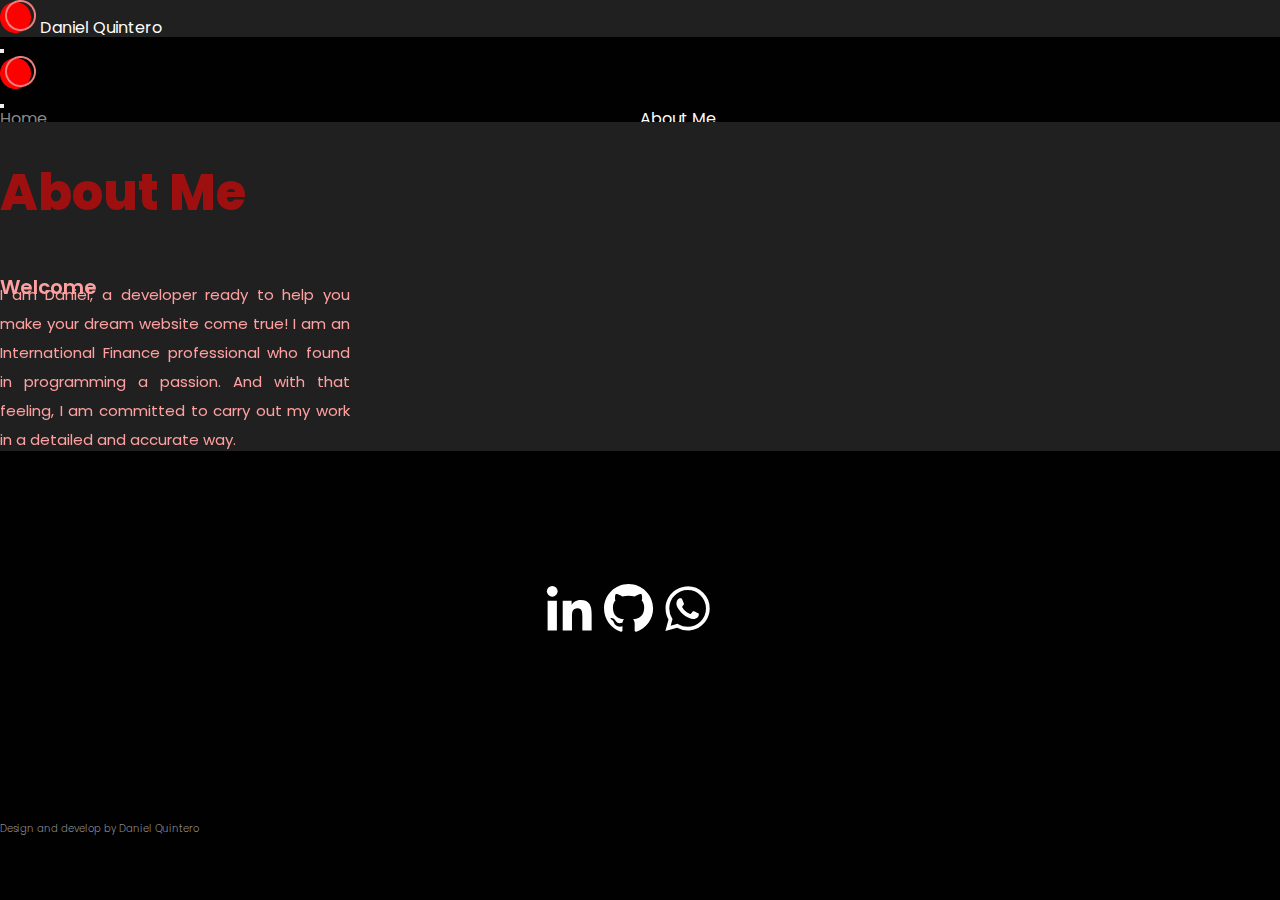
<file: Contenido/aboutme.html>
<!DOCTYPE html>
<html lang="en">

<head>
    <meta charset="UTF-8">
    <meta http-equiv="X-UA-Compatible" content="IE=edge">
    <meta name="viewport" content="width=device-width, initial-scale=1.0">
    <meta name="description" content="here you can know something about me">
    <meta name="keywords" content="about me, know me, who i am?, professional in finance in international trade,front end web developer "> 
    <link href="https://unpkg.com/aos@2.3.1/dist/aos.css" rel="stylesheet">
    <link href="https://cdn.jsdelivr.net/npm/bootstrap@5.1.3/dist/css/bootstrap.min.css" rel="stylesheet" integrity="sha384-1BmE4kWBq78iYhFldvKuhfTAU6auU8tT94WrHftjDbrCEXSU1oBoqyl2QvZ6jIW3" crossorigin="anonymous">
    <link rel="stylesheet" href="../style/normalize.css">
    <link rel="stylesheet" href="../style/style.css">
    <link rel="preconnect" href="https://fonts.googleapis.com">
    <link rel="preconnect" href="https://fonts.gstatic.com" crossorigin>
    <link href="https://fonts.googleapis.com/css2?family=Poppins:wght@500&display=swap" rel="stylesheet">
    <link rel="icon" href="../logos-y-nav/Logored.ico">
    <title>About-Me</title>

</head>

<body>
    <header>
        <nav class="navbar navbar-expand-lg navbar-dark bg-light col-12">
            <div class="container-fluid col-6">
              <a class="navbar-brand luzAbout" href="../index.html"> <img class="img-fluid" src="../logos-y-nav/Logored.png" alt="logo"> Daniel Quintero</a>
             
            </div>
            <div class="container-fluid col-6 justify-content-end bg-black">
                <button class="navbar-toggler" type="button" data-bs-toggle="offcanvas" data-bs-target="#offcanvasNavbar" aria-controls="offcanvasNavbar">
                    <span class="navbar-toggler-icon"></span>
                  </button>
              <div class="offcanvas offcanvas-start" tabindex="-1" id="offcanvasNavbar" aria-labelledby="offcanvasNavbarLabel">
                <div class="offcanvas-header">
                  <h5 class="offcanvas-title" id="offcanvasNavbarLabel"> <img src="../logos-y-nav/Logored.png" alt="" class="img-fluid"> Daniel Quintero</h5>
                  <button type="button" class="btn-close text-reset" data-bs-dismiss="offcanvas" aria-label="Close"></button>
                </div>
                <div class="offcanvas-body d-flex">
                  <ul class="navbar-nav justify-content-around flex-grow-1 pe-3">
                    <li class="nav-item">
                      <a class="nav-link luzAbout" aria-current="page" href="../index.html">Home</a>
                    </li>
                    <li class="nav-item">
                      <a class="nav-link-active luzAbout" href="#">About Me</a>
                    </li>
                    <li class="nav-item">
                        <a class="nav-link luzAbout" href="./projects.html">Projects</a>
                      </li>
                      <li class="nav-item">
                        <a class="nav-link luzAbout" href="./education.html">Education</a>
                      </li>
                      <li class="nav-item">
                        <a class="nav-link luzAbout" href="./Contact.html">Contact</a>
                      </li>
                    
                  </ul>

                </div>
              </div>
            </div>
          </nav>
        
    </header>
    <main>
        <article>
            <section class="leftContent">
                <h1 class="mainTittleAbout" data-aos="fade-up" data-aos-offset="300" data-aos-easing="ease-in-sine" data-aos-duration="750">
                   About Me
                </h1>
                <h2 class="mainSubtittleAbout" data-aos="fade-left" data-aos-offset="300" data-aos-easing="ease-in-sine" data-aos-duration="1000">Welcome</h2>
                <p class="mainTextAbout"  data-aos="fade-right" data-aos-offset="300" data-aos-easing="ease-in-sine" data-aos-duration="1250">I am Daniel, a developer ready to help you make your dream website come true!
                    I am an International Finance professional who found in programming a passion. And with that feeling, I am committed to carry out my work in a detailed and accurate way. </p>

            </section>
            <section class="rightContent">
                <div class="mydivAbout animate-bgAbout">
                    <div class="socialMedia">
                        <a href="https://www.linkedin.com/in/daniel-barbosa-quintero-238884163/">
                            <div class="linkedin"></div>
                        </a>
                        <a href="https://github.com/DanielQuintero99">
                            <div class="git"> </div>
                        </a>
                        <a href="https://wa.link/ciy49k">
                            <div class="whatsapp"></div>
                        </a>
                    </div>  
            </section>
        </article>
    </main>
    <footer>
        <p> Design and develop by Daniel Quintero</p>
        <div class="rigthFooter"></div>
    </footer>
    <script src="https://cdn.jsdelivr.net/npm/bootstrap@5.1.3/dist/js/bootstrap.bundle.min.js" integrity="sha384-ka7Sk0Gln4gmtz2MlQnikT1wXgYsOg+OMhuP+IlRH9sENBO0LRn5q+8nbTov4+1p" crossorigin="anonymous"></script>
    <script src="https://unpkg.com/aos@2.3.1/dist/aos.js"></script>
    <script>
      AOS.init();
    </script>
</body>

</html>
</file>
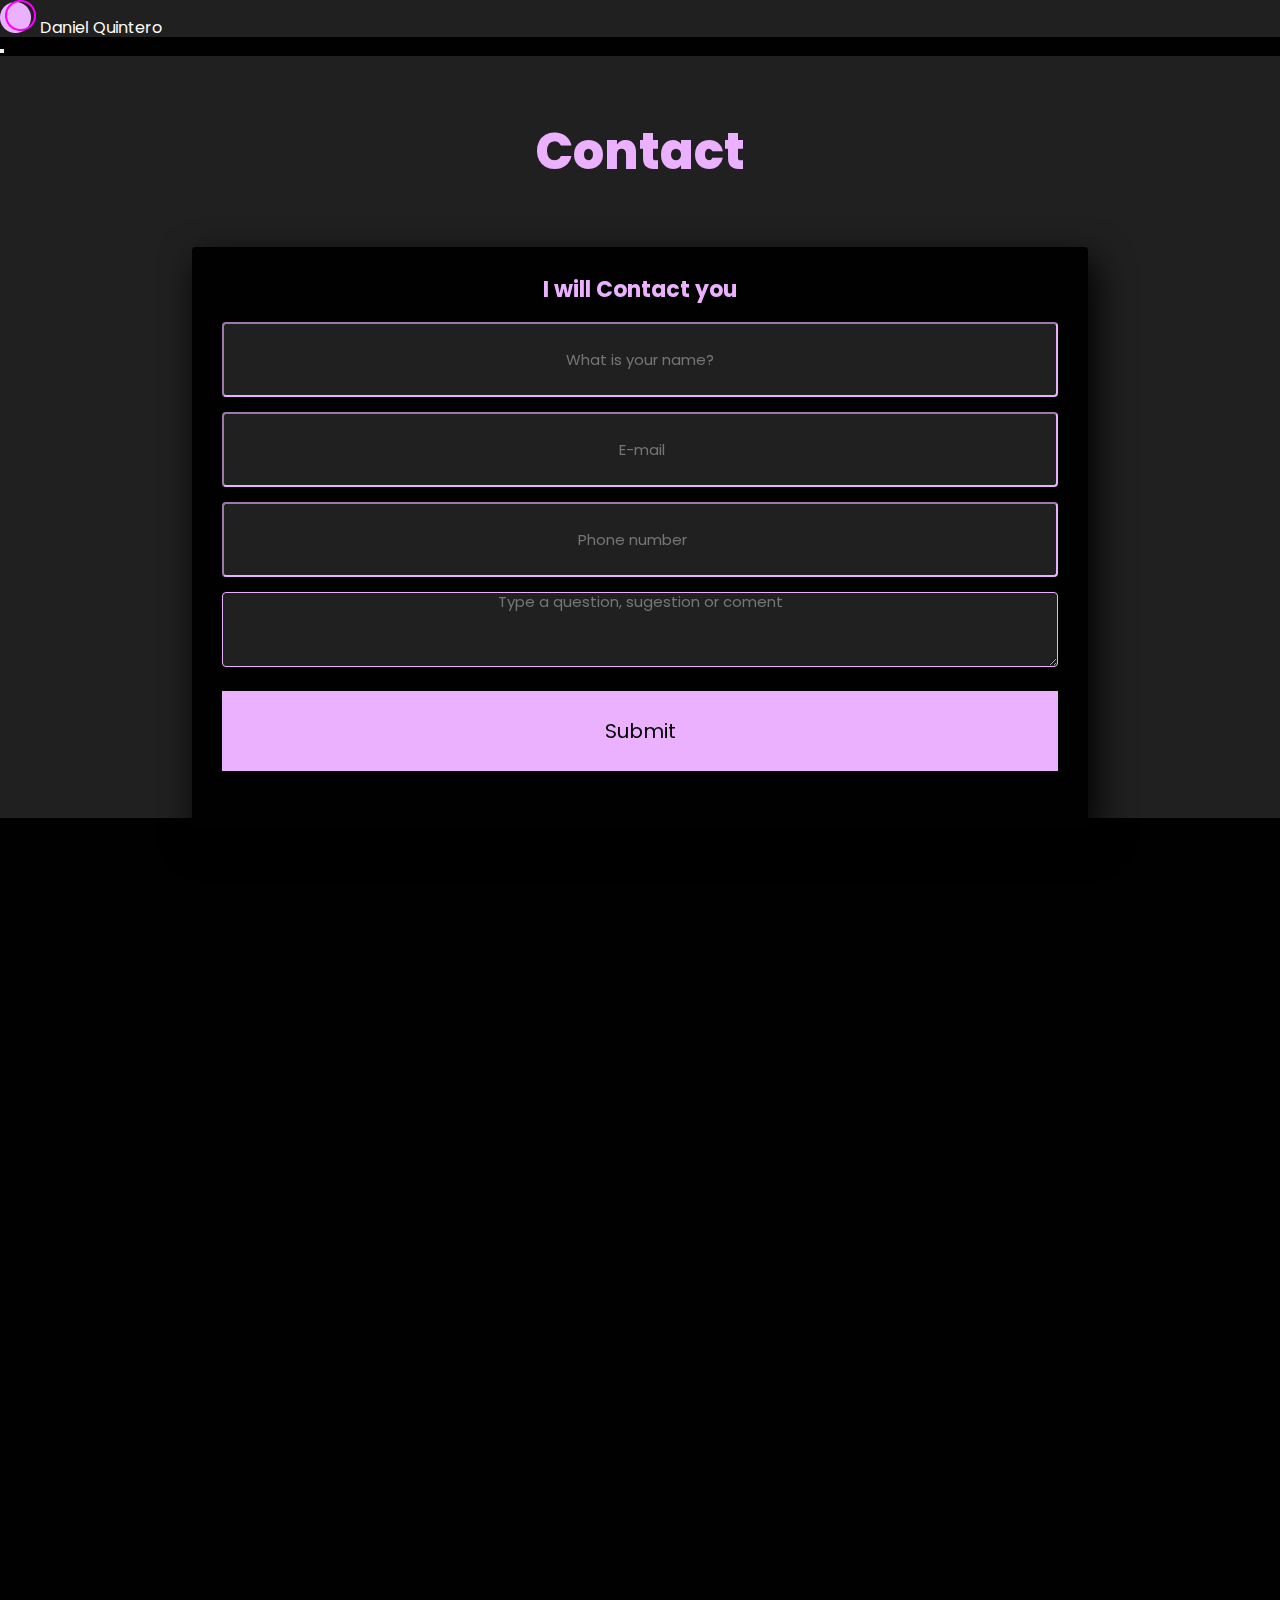
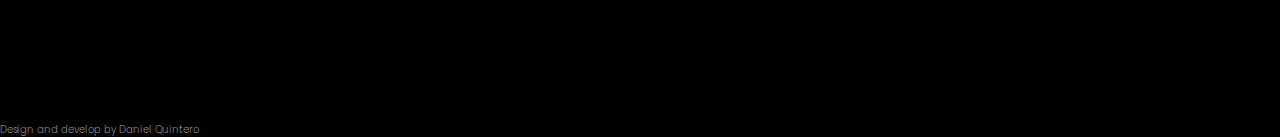
<file: Contenido/Contact.html>
<!DOCTYPE html>
<html lang="en">
<head>
    <meta charset="UTF-8">
    <meta http-equiv="X-UA-Compatible" content="IE=edge">
    <meta name="viewport" content="width=device-width, initial-scale=1.0">
    <meta name="description" content="I will contact you, just type your data on this website">
    <meta name="keywords" content="Contact me, E-mail, form"> 
    <link href="https://unpkg.com/aos@2.3.1/dist/aos.css" rel="stylesheet">
    <link href="https://cdn.jsdelivr.net/npm/bootstrap@5.1.3/dist/css/bootstrap.min.css" rel="stylesheet" integrity="sha384-1BmE4kWBq78iYhFldvKuhfTAU6auU8tT94WrHftjDbrCEXSU1oBoqyl2QvZ6jIW3" crossorigin="anonymous">
    <link rel="stylesheet" href="../style/normalize.css">
    <link rel="stylesheet" href="../style/style.css">
    <link rel="preconnect" href="https://fonts.googleapis.com">
    <link rel="preconnect" href="https://fonts.gstatic.com" crossorigin>
    <link href="https://fonts.googleapis.com/css2?family=Poppins:wght@500&display=swap" rel="stylesheet">
    <link rel="icon" href="../logos-y-nav/logopink.ico">
    <title>Contact-Me</title>
</head>
<body>
    <header>
        <nav class="navbar navbar-expand-lg navbar-dark bg-light col-12">
            <div class="container-fluid col-6">
              <a class="navbar-brand luzContact" href="../index.html"> <img class="img-fluid" src="../logos-y-nav/logopink.png" alt="logo"> Daniel Quintero</a>
             
            </div>
            <div class="container-fluid col-6 justify-content-end bg-black">
                <button class="navbar-toggler" type="button" data-bs-toggle="offcanvas" data-bs-target="#offcanvasNavbar" aria-controls="offcanvasNavbar">
                    <span class="navbar-toggler-icon"></span>
                  </button>
              <div class="offcanvas offcanvas-start" tabindex="-1" id="offcanvasNavbar" aria-labelledby="offcanvasNavbarLabel">
                <div class="offcanvas-header">
                  <h5 class="offcanvas-title" id="offcanvasNavbarLabel"> <img src="../logos-y-nav/logopink.png" alt="" class="img-fluid"> Daniel Quintero</h5>
                  <button type="button" class="btn-close text-reset" data-bs-dismiss="offcanvas" aria-label="Close"></button>
                </div>
                <div class="offcanvas-body d-flex">
                  <ul class="navbar-nav justify-content-around flex-grow-1 pe-3">
                    <li class="nav-item">
                      <a class="nav-link luzContact" aria-current="page" href="../index.html">Home</a>
                    </li>
                    <li class="nav-item">
                      <a class="nav-link luzContact" href="./aboutme.html">About Me</a>
                    </li>
                    <li class="nav-item">
                        <a class="nav-link luzContact" href="./projects.html">Projects</a>
                      </li>
                      <li class="nav-item">
                        <a class="nav-link luzContact" href="./education.html">Education</a>
                      </li>
                      <li class="nav-item">
                        <a class="nav-link-active luzContact" href="#">Contact</a>
                      </li>
                    
                  </ul>

                </div>
              </div>
            </div>
          </nav>
    </header>
    <main>
        <article>
            <section class="leftContentContact">
                    <h1 class="mainTittleContact"> 
                        Contact
                    </h1>
                    <form class="form-contact" data-aos="zoom-in" data-aos-offset="300" data-aos-easing="ease-in-sine" data-aos-duration="1250" action="">
                        <H4>I will Contact you</H4>
                        <input class="controls" type="text" name="name" placeholder="What is your name?" required>
                        <input class="controls" type="email" name="e-mail" placeholder=" E-mail" required>
                        <input class="controls" type="number" name="phone" placeholder="Phone number" required>
                        <textarea class="controls" name="coment" id="" cols="30" rows="5"
                            placeholder="Type a question, sugestion or coment"></textarea>
                        <input class="butons" type="submit" value="Submit">
                   </form>
            </section>
            <section class="rightContent">
                <div class="mydivContact animate-bgContact">
                  
            </section>
        </article>
    </main>

    <footer>
        <p> Design and develop by Daniel Quintero</p>
        <div class="rigthFooter"></div>
    </footer>
    <script src="https://cdn.jsdelivr.net/npm/bootstrap@5.1.3/dist/js/bootstrap.bundle.min.js" integrity="sha384-ka7Sk0Gln4gmtz2MlQnikT1wXgYsOg+OMhuP+IlRH9sENBO0LRn5q+8nbTov4+1p" crossorigin="anonymous"></script>
    <script src="https://unpkg.com/aos@2.3.1/dist/aos.js"></script>
    <script>
      AOS.init();
    </script>
</body>
</body>

</html>
</file>
<file: style/style.css>
@import url("https://fonts.googleapis.com/css2?family=Poppins:wght@500&display=swap");
* {
  margin: 0;
  padding: 0;
  box-sizing: border-box;
}

.multiColor--color1 {
  color: #9E1010;
}

.multiColor--color2 {
  color: #FAFF00;
}

.multiColor--color3 {
  color: #001EBA;
}

.multiColor--color4 {
  color: #FEFEFE;
}

.multiColor--color5 {
  color: #EBB1FF;
}

.multiColor--color6 {
  color: #FFA0A0;
}

.multiColor--color7 {
  color: #FFA0A0;
}

.multiColor--color8 {
  color: #B3B1FF;
}

.multiColor--color9 {
  color: #00b7ff;
}

.multiColor--color10 {
  color: #ff8800;
}

body {
  height: 100vh;
  width: 100vw;
  display: grid;
  grid-template-columns: repeat(2, 50%);
  background-color: #010101;
  overflow-x: hidden;
}

header {
  display: grid;
  grid-template-columns: repeat(2, 100vw);
  grid-template-rows: 100%;
  grid-column: 1/3;
  grid-row: 1/2;
  height: 3.5rem;
}

.bg-light {
  background-color: #212020 !important;
}

.bg-black {
  background-color: #010101 !important;
}

.navbar-brand {
  font-size: 16px;
  font-family: poppins;
}

.navBarStyle {
  font-size: 16px;
  font-family: poppins;
}

.navbar-dark .navbar-nav .nav-link {
  color: #8A8A8A;
}

.bg-black {
  height: 100%;
}

.navbar {
  padding-top: 0;
  padding-bottom: 0;
}

.offcanvas-title {
  color: #010101;
}

a {
  text-decoration: none;
  color: #FEFEFE;
  font-family: poppins;
}

.aboutMe {
  min-height: 100vh;
  background-color: white;
  display: flex;
  flex-direction: column;
  align-items: center;
  justify-content: center;
}

#aboutMeSection {
  height: 80%;
  display: flex;
  flex-direction: column;
  justify-content: space-evenly;
  align-items: center;
  z-index: 1000;
  background-color: rgba(255, 255, 255, 0.5);
  border-radius: 15px;
  padding: 5%;
  border: solid 1px rgba(0, 0, 0, 0.3);
  box-shadow: 0 0 10px rgba(0, 0, 0, 0.25);
}

.aboutMeFun {
  background-image: url("https://i.gifer.com/YRyO.gif");
  background-repeat: no-repeat;
  background-size: contain;
  background-position: center;
  -webkit-background-clip: text;
  background-clip: text;
  -webkit-text-fill-color: transparent;
  filter: brightness(0);
  text-align: justify;
  position: relative;
  opacity: 0.9;
  z-index: 15;
  width: 80%;
}

#particles-js {
  width: 100%;
  height: 100%;
  position: absolute;
  z-index: 10;
}

.funButon {
  display: inline-block;
  color: white;
  text-decoration: none;
  padding: 20px 50px;
  border: 3px solid #FEFEFE;
  border-radius: 10px;
  background: #9E1010;
}

.funButon:hover {
  animation: pulsate 1s ease-in-out;
}

@keyframes pulsate {
  0% {
    box-shadow: 0 0 25px #9E1010, 0 0 50px #EBB1FF;
  }
}
.projects {
  min-height: 100vh;
  display: flex;
  flex-direction: column;
  align-items: center;
  justify-content: center;
  justify-content: space-evenly;
}

.projectsContainer {
  display: flex;
  align-items: center;
  justify-content: center;
  flex-wrap: wrap;
}

.cardProject {
  position: relative;
  width: 426px;
  height: 220px;
  color: #000000;
  font-family: poppins;
  margin: 10px;
  border-radius: 20px;
  overflow: hidden;
  background-size: contain;
  background-position: center;
  background-repeat: no-repeat;
}

.cardContent {
  position: absolute;
  bottom: 0;
  left: 0;
  width: 100%;
  padding: 20px;
  background-color: #ffee00;
  border-top-left-radius: 20px;
  transform: translateY(70px);
  transition: transform 0.25s;
}

.cardContent::before {
  content: "";
  position: absolute;
  top: -47px;
  right: -45px;
  width: 100px;
  height: 100px;
  transform: rotate(-175deg);
  border-radius: 50%;
  box-shadow: inset 48px 48px #ffee00;
  z-index: -1;
}

.cardTitle {
  color: #000000;
  line-height: 15px;
}

.cardSubtitle {
  display: block;
  font-size: 12px;
  margin-bottom: 10px;
}

.technologies {
  display: flex;
  opacity: 0;
  transition: opacity 0.5s;
  justify-content: space-evenly;
}

.cardProject:hover .cardContent {
  transform: translateY(0);
}

.cardProject:hover .technologies {
  opacity: 1;
  transition: delay 0.25s;
}

.technologyItem {
  background-repeat: no-repeat;
  background-size: contain;
  background-position: center;
  width: 30px;
  height: 30px;
  display: inline-block;
}

.education {
  min-height: 100vh;
  display: flex;
  flex-direction: column;
  align-items: center;
  justify-content: center;
  justify-content: space-evenly;
}

.educationContainer {
  display: flex;
  justify-content: center;
  align-items: center;
  flex-wrap: wrap;
  padding: 40px 0;
}

.educationContainer .box {
  position: relative;
  width: 320px;
  height: 550px;
  display: flex;
  justify-content: center;
  align-items: center;
  margin: 40px 30px;
  transition: 0.5s;
}

.educationContainer .box::before {
  content: " ";
  position: absolute;
  top: 0;
  left: 50px;
  width: 50%;
  height: 100%;
  text-decoration: none;
  background: #fff;
  border-radius: 8px;
  transform: skewX(15deg);
  transition: 0.5s;
}

.educationContainer .box::after {
  content: "";
  position: absolute;
  top: 0;
  left: 50;
  width: 50%;
  height: 100%;
  background: #fff;
  border-radius: 8px;
  transform: skewX(15deg);
  transition: 0.5s;
  filter: blur(30px);
}

.educationContainer .box:hover:before,
.educationContainer .box:hover:after {
  transform: skewX(0deg);
  left: 20px;
  width: calc(100% - 90px);
}

.educationContainer .box:nth-child(1):before,
.educationContainer .box:nth-child(1):after {
  background: linear-gradient(315deg, #ffbc00, #ff0058);
}

.educationContainer .box:nth-child(2):before,
.educationContainer .box:nth-child(2):after {
  background: linear-gradient(315deg, #03a9f4, #ff0058);
}

.educationContainer .box:nth-child(3):before,
.educationContainer .box:nth-child(3):after {
  background: linear-gradient(315deg, #4dff03, #00d0ff);
}

.educationContainer .box:nth-child(4):before,
.educationContainer .box:nth-child(4):after {
  background: linear-gradient(315deg, #6200ff, #ffa600);
}

.educationContainer .box:nth-child(5):before,
.educationContainer .box:nth-child(5):after {
  background: linear-gradient(315deg, #01cc34, #48ff00);
}

.educationContainer .box:nth-child(6):before,
.educationContainer .box:nth-child(6):after {
  background: linear-gradient(315deg, #ff0000, #b453f5);
}

.educationContainer .box span {
  display: block;
  position: absolute;
  top: 0;
  left: 0;
  right: 0;
  bottom: 0;
  z-index: 5;
  pointer-events: none;
}

.educationContainer .box span::before {
  content: "";
  position: absolute;
  top: 0;
  left: 0;
  width: 0;
  height: 0;
  border-radius: 8px;
  background: rgba(255, 255, 255, 0.1);
  backdrop-filter: blur(10px);
  opacity: 0;
  transition: 0.1s;
  animation: animate 2s ease-in-out infinite;
  box-shadow: 0 5px 15px rgba(0, 0, 0, 0.08);
}

.img-fluid {
  border-radius: 5px;
}

.educationContainer .box:hover span::before {
  top: -50px;
  left: 50px;
  width: 100px;
  height: 100px;
  opacity: 1;
}

.educationContainer .box span::after {
  content: "";
  position: absolute;
  bottom: 0;
  right: 0;
  width: 100%;
  height: 100%;
  border-radius: 8px;
  background: rgba(255, 255, 255, 0.1);
  backdrop-filter: blur(10px);
  opacity: 0;
  transition: 0.5s;
  animation: animate 2s ease-in-out infinite;
  box-shadow: 0 5px 15px rgba(0, 0, 0, 0.08);
  animation-delay: -1s;
}

.educationContainer .box:hover span:after {
  bottom: -50px;
  right: 50px;
  width: 100px;
  height: 100px;
  opacity: 1;
}

@keyframes animate {
  0%, 100% {
    transform: translateY(10px);
  }
  50% {
    transform: translate(-10px);
  }
}
.educationContainer .box .content {
  position: relative;
  left: 0;
  padding: 20px 40px;
  background: rgba(255, 255, 255, 0.05);
  backdrop-filter: blur(10px);
  box-shadow: 0 5px 15px rgba(0, 0, 0, 0.1);
  border-radius: 8px;
  z-index: 1;
  transform: 0.5s;
  color: #fff;
}

.educationContainer .box:hover .content {
  left: -25px;
  padding: 60px 40px;
}

.educationContainer .box .content h2 {
  font-size: 2em;
  color: #fff;
  margin-bottom: 10px;
}

.educationContainer .box .content p {
  font-size: 1.1em;
  margin-bottom: 10px;
  line-height: 1.4em;
}

.educationContainer .box .content a {
  display: inline-block;
  font-size: 1.1em;
  color: #111;
  background: #fff;
  padding: 10px;
  border-radius: 4px;
  text-decoration: none;
  font-weight: 700;
  margin-top: 5px;
}

.educationContainer .box .content a:hover {
  background: #ffcf4d;
  border: 1px solid rgba(255, 0, 88, 0.4);
  box-shadow: 0 1px 15px rgba(1, 1, 1, 0.2);
}

ul {
  display: grid;
  grid-template-columns: repeat(2, 50%);
  grid-template-rows: 100%;
  list-style: none;
}

main {
  display: grid;
  grid-column: 1/3;
  grid-row: 2/3;
}

.article {
  display: grid;
  grid-template-columns: repeat(2, 50%);
}

footer {
  grid-row: 3/4;
  font-family: poppins;
  font-style: normal;
  font-weight: 300;
  font-size: 10px;
  color: #8A8A8A;
}

.nav-link,
.navbar-dark {
  color: #8A8A8A;
  font-family: poppins;
  font-size: 16px;
}

.leftContent {
  display: grid;
  grid-template-columns: 100%;
  grid-template-rows: 25% 15% 15% auto;
  background-color: #212020;
  align-items: center;
  align-content: space-evenly;
}

.leftContentContact {
  display: grid;
  grid-template-columns: 100%;
  grid-template-rows: 25% auto;
  background-color: #212020;
  align-items: center;
  justify-items: center;
}

.mainTittle {
  font-family: poppins;
  font-style: normal;
  font-weight: 800;
  font-size: 50px;
  color: #FEFEFE;
  width: 366px;
  height: 70px;
  line-height: 65px;
}

.mainTittleAbout {
  color: #9E1010;
  font-family: poppins;
  font-style: normal;
  font-weight: 800;
  font-size: 50px;
  line-height: 65px;
}

.mainTittleProjects {
  color: #FAFF00;
  font-family: poppins;
  font-style: normal;
  font-weight: 800;
  font-size: 50px;
  line-height: 65px;
}

.mainTittleEducation {
  color: #001EBA;
  font-family: poppins;
  font-style: normal;
  font-weight: 800;
  font-size: 50px;
  line-height: 65px;
}

.mainTittleContact {
  color: #EBB1FF;
  font-family: poppins;
  font-style: normal;
  font-weight: 800;
  font-size: 50px;
  line-height: 65px;
}

.mainSubtittle {
  width: 254px;
  height: 20px;
  font-family: poppins;
  font-style: normal;
  font-weight: 600;
  font-size: 20px;
  color: #CFCFCF;
}

.mainSubtittleAbout {
  color: #FFA0A0;
  width: 254px;
  font-family: poppins;
  font-style: normal;
  font-weight: 600;
  font-size: 20px;
}

.mainSubtittleProjects {
  color: #FAFF00;
  width: 287px;
  height: 20px;
  font-family: poppins;
  font-style: normal;
  font-weight: 600;
  font-size: 20px;
}

.mainSubtittleEducation {
  width: 254px;
  height: 20px;
  font-family: poppins;
  font-style: normal;
  font-weight: 600;
  font-size: 20px;
  color: #00b7ff;
}

.mainText {
  font-family: poppins;
  line-height: 29px;
  font-style: normal;
  font-weight: normal;
  font-size: 15px;
  color: #CFCFCF;
  width: 460px;
  text-align: justify;
}

.mainTextAbout, .aboutMeFun {
  color: #FFA0A0;
  font-family: poppins;
  line-height: 29px;
  font-style: normal;
  font-weight: normal;
  font-size: 15px;
  text-align: justify;
}

.mainTextProjects {
  color: #ff8800;
  font-family: poppins;
  line-height: 29px;
  font-style: normal;
  font-weight: normal;
  font-size: 15px;
  width: 460px;
  text-align: justify;
}

.mainTextEducation {
  color: #B3B1FF;
  font-family: poppins;
  line-height: 29px;
  font-style: normal;
  font-weight: normal;
  font-size: 15px;
  width: 460px;
  text-align: justify;
}

.buton {
  display: flex;
  justify-content: center;
}

.portfolio {
  background-color: #FEFEFE;
  border-radius: 50px;
  width: 176px;
  height: 63px;
  border: none;
  font-family: poppins;
  font-style: normal;
  font-weight: 500;
  font-size: 18px;
  line-height: 27px;
  color: #010101;
  margin-right: 22px;
}

.ListProjects {
  display: flex;
  flex-direction: column;
  margin-left: 270px;
  font-family: poppins;
  font-style: normal;
  font-weight: normal;
  font-size: 16px;
  height: 100px;
  justify-content: space-around;
}

.form-contact {
  width: 500px;
  height: 480px;
  margin-top: 15%;
  background-color: #010101;
  margin-left: 127px;
  padding: 30px;
  border-radius: 4px;
  font-family: poppins;
  box-shadow: 7px 13px 37px black;
}

.form-contact h4 {
  font-size: 26px;
  margin-bottom: 30px;
  color: #EBB1FF;
  text-align: center;
}

.controls {
  width: 100%;
  height: 60px;
  text-align: center;
  margin-bottom: 15px;
  border-radius: 4px;
  background-color: #212020;
  font-size: 18px;
  border-color: #EBB1FF;
}

.butons {
  width: 100%;
  border: none;
  padding: 12px;
  margin-top: 30px;
  font-size: 16px;
  color: #010101;
  background-color: #EBB1FF;
}

.curriculum {
  font-family: poppins;
  font-style: normal;
  font-weight: normal;
  font-size: 18px;
  line-height: 27px;
  color: #FEFEFE;
  background-color: transparent;
  border: none;
  text-decoration: underline;
  margin-left: 22px;
}

.rightContent {
  display: grid;
  align-content: center;
  justify-content: space-around;
  margin-top: 10%;
  margin-bottom: 5%;
}

.gridCertificates {
  display: grid;
  grid-template-columns: 1fr 1fr;
  grid-template-rows: 1fr;
  width: 100%;
  justify-items: center;
}

.google1 {
  display: grid;
  background-image: url(../Images/certificado-google-html-1.jpg);
  grid-column: 1/2;
  background-size: cover;
  background-repeat: no-repeat;
  width: 300px;
  height: 200px;
}

.google2 {
  display: grid;
  background-image: url(../Images/certificado-google-html-2.jpg);
  grid-column: 2/3;
  width: 300px;
  height: 200px;
  background-size: cover;
  background-repeat: no-repeat;
}

.mydiv {
  display: flex;
  position: relative;
  margin: 10% auto 0;
  width: 450px;
  height: 714px;
  background-image: url(../Images/hero-image.png);
  background-size: cover;
  background-repeat: no-repeat;
  background-position-y: center;
  flex-direction: column;
  justify-content: flex-end;
  align-items: flex-end;
}

.animate-bg:before,
.animate-bg:after {
  content: "";
  position: absolute;
  left: -3px;
  top: -3px;
  background: linear-gradient(120deg, black, white, gray);
  background-size: 300%;
  width: calc(100% + 6px);
  height: calc(100% + 3px);
  z-index: -1;
  animation: BGgradient 10s infinite;
}

@keyframes BGgradient {
  0% {
    background-position: 0% 200%;
  }
  50% {
    background-position: 200% 0%;
  }
  100% {
    background-position: 0% 330%;
  }
}
.animate-bg:after {
  filter: blur(15px);
}

.socialMedia {
  z-index: 30;
  width: 177px;
  height: 59px;
  display: flex;
  padding-bottom: 50px;
  padding-right: 30px;
}

.git {
  background-image: url(../social-media/bxl-github.svg);
  background-repeat: no-repeat;
  background-size: cover;
  width: 59px;
  height: 59px;
}

.linkedin {
  width: 59px;
  height: 59px;
  background-image: url(../social-media/bxl-linkedin.svg);
  background-repeat: no-repeat;
  background-size: cover;
}

.whatsapp {
  width: 59px;
  height: 59px;
  background-image: url(../social-media/bxl-whatsapp.svg);
  background-repeat: no-repeat;
  background-size: cover;
}

.luzHome:hover {
  color: #FEFEFE !important;
}

.luzAbout:hover {
  color: #9E1010 !important;
}

.luzProjects:hover {
  color: #FAFF00 !important;
}

.luzEducation:hover {
  color: #001EBA !important;
}

.luzContact:hover {
  color: #EBB1FF !important;
}

/* // Small devices (landscape phones, less than 768px) */
@media (max-width: 768px) {
  body {
    background-color: #010101;
    display: grid;
    grid-template-rows: 1fr 4fr 1fr;
    grid-template-columns: 1fr;
    min-height: 100vh;
    width: 100vw;
  }

  .bg-black {
    background-color: transparent !important;
  }

  #aboutMeSection {
    width: 80%;
  }

  header {
    display: flex;
    background-color: #010101;
    width: 100%;
    height: 3rem;
  }

  nav {
    display: flex;
    flex-direction: column;
    justify-content: center;
    align-items: center;
    background-color: #010101;
    width: 100%;
    height: 100%;
    position: fixed;
  }

  main {
    display: grid;
  }

  .article {
    display: grid;
    grid-template-rows: repeat(2, 50%);
    grid-template-columns: 100%;
  }

  footer {
    align-items: end;
    font-family: poppins;
    font-style: normal;
    font-weight: 300;
    font-size: 10px;
    color: rgba(255, 255, 255, 0.5);
  }

  .leftContent {
    display: flex;
    flex-direction: column;
    background-color: #212020;
    justify-content: space-evenly;
  }

  .leftContentContact {
    display: flex;
    flex-direction: column;
    background-color: #212020;
  }

  .mainTittle {
    width: 280px;
    font-family: poppins;
    font-style: normal;
    font-weight: 800;
    font-size: 30px;
    line-height: 130%;
    text-align: center;
    color: #FEFEFE;
    margin-left: 0px;
  }

  .mainTittleAbout {
    font-family: poppins;
    font-style: normal;
    font-weight: 800;
    font-size: 30px;
    line-height: 130%;
    text-align: center;
    color: #9E1010;
    margin-left: 0px;
  }

  .mainTittleProjects {
    width: 280px;
    font-family: poppins;
    font-style: normal;
    font-weight: 800;
    font-size: 30px;
    line-height: 130%;
    text-align: center;
    margin-left: 0px;
  }

  .mainTittleEducation {
    width: 280px;
    font-family: poppins;
    font-style: normal;
    font-weight: 800;
    font-size: 30px;
    line-height: 130%;
    text-align: center;
    margin-left: 0px;
  }

  .mainTittleContact {
    width: 280px;
    height: 23px;
    font-family: poppins;
    font-style: normal;
    font-weight: 800;
    font-size: 16px;
    line-height: 130%;
    text-align: center;
    margin-left: 0px;
  }

  .mainSubtittle {
    width: 260px;
    font-family: poppins;
    font-style: normal;
    font-weight: 600;
    font-size: 14px;
    line-height: 21px;
    margin-left: 0px;
  }

  .mainSubtittleAbout {
    width: 260px;
    font-family: poppins;
    font-style: normal;
    font-weight: 600;
    font-size: 14px;
    line-height: 21px;
    margin-left: 0px;
  }

  .mainSubtittleProjects {
    width: 260px;
    font-family: poppins;
    font-style: normal;
    font-weight: 600;
    font-size: 14px;
    line-height: 21px;
    margin-left: 0px;
  }

  .mainSubtittleEducation {
    width: 260px;
    font-family: poppins;
    font-style: normal;
    font-weight: 600;
    font-size: 14px;
    line-height: 21px;
    margin-left: 0px;
  }

  .mainText {
    width: 278px;
    margin-left: 0px;
    font-family: poppins;
    font-style: normal;
    font-weight: normal;
    font-size: 14px;
    line-height: 180.3%;
    text-align: justify;
  }

  .mainTextAbout, .aboutMeFun {
    width: 278px;
    margin-left: 0px;
    font-family: poppins;
    font-style: normal;
    font-weight: normal;
    font-size: 14px;
    line-height: 180.3%;
    text-align: justify;
  }

  .mainTextProjects {
    width: 278px;
    margin-left: 0px;
    font-family: poppins;
    font-style: normal;
    font-weight: normal;
    font-size: 14px;
    line-height: 180.3%;
    text-align: justify;
  }

  .form-contact h4 {
    font-size: 14px;
    margin-bottom: 0px;
  }

  .controls {
    width: 100%;
    height: 30px;
    margin-bottom: 15px;
    font-size: 10px;
  }

  .butons {
    margin-top: 5px;
    font-size: 13px;
    height: 30px;
  }

  .mainTextEducation {
    width: 278px;
    margin-left: 0px;
    font-family: poppins;
    font-style: normal;
    font-weight: normal;
    font-size: 14px;
    line-height: 180.3%;
    text-align: justify;
  }

  .form-contact {
    width: 250px;
    height: 280px;
    margin-left: 0px;
    margin-top: 0;
    padding: 15px;
  }

  .ListProjects {
    margin-left: 0px;
    align-items: center;
    justify-content: space-around;
  }

  .google1 {
    width: 150px;
    height: 100px;
  }

  .google2 {
    width: 150px;
    height: 100px;
  }

  .buton {
    display: flex;
    justify-content: center;
  }

  .portfolio {
    font-size: 12px;
    width: 118px;
    height: 42px;
  }

  .curriculum {
    font-size: 12px;
    line-height: 27px;
    background-color: transparent;
    border: none;
    text-decoration: underline;
    margin-left: 0px;
  }

  .rightContent {
    display: grid;
    align-content: center;
    justify-content: space-around;
    margin-bottom: 57px;
  }

  .mydiv {
    width: 274px;
    height: 359px;
  }

  .socialMedia {
    z-index: 30;
    margin-bottom: 5%;
    align-items: flex-end;
    display: flex;
    width: 114px;
    padding-bottom: 0px;
    padding-right: 137px;
  }

  .git {
    background-image: url(../social-media/bxl-github.svg);
    background-repeat: no-repeat;
    background-size: cover;
    width: 37px;
    height: 37px;
  }

  .linkedin {
    width: 37px;
    height: 37px;
    background-image: url(../social-media/bxl-linkedin.svg);
    background-repeat: no-repeat;
    background-size: cover;
  }

  .whatsapp {
    width: 37px;
    height: 37px;
    background-image: url(../social-media/bxl-whatsapp.svg);
    background-repeat: no-repeat;
    background-size: cover;
  }
}
@media (max-width: 991px) {
  .nav-link-active {
    color: #010101;
  }

  .navbar-dark .navbar-toggler {
    color: transparent;
    border-color: transparent !important;
  }
}
/* // Medium devices (tablets, less than 992px) */
@media (min-width: 769px) {
  .leftContent {
    justify-items: center;
  }

  .mainTittle {
    width: 366px;
    margin-left: 0px;
  }

  .mainTittleProjects {
    width: 366px;
    margin-left: 0px;
  }

  .mainTittleEducation {
    width: 366px;
    margin-left: 0px;
  }

  .mainText {
    margin-left: 0px;
    width: 350px;
  }

  .mainTextAbout, .aboutMeFun {
    margin-left: 0px;
    width: 350px;
  }

  .mainTextProjects {
    margin-left: 0px;
    width: 350px;
  }

  .mainTextEducation {
    margin-left: 0px;
    width: 350px;
  }

  .mainTextContact {
    margin-left: 0px;
    width: 350px;
  }

  .ListProjects {
    margin-left: 85px;
  }

  .mainSubtittle {
    margin-left: 0px;
  }

  .mainSubtittleAbout {
    margin-left: 0px;
  }

  .mainSubtittleProjects {
    margin-left: 0px;
  }

  .mainSubtittleEducation {
    margin-left: 0px;
  }

  .google1 {
    width: 190px;
    height: 100px;
  }

  .google2 {
    width: 190px;
    height: 100px;
  }

  .mydiv {
    width: 340px;
    height: 607px;
  }

  .mydivProjects {
    width: 340px;
    height: 607px;
  }

  .mydivEducation {
    width: 340px;
    height: 607px;
  }

  .socialMedia {
    z-index: 30;
    width: 177px;
    height: 59px;
    display: flex;
    padding-bottom: 114px;
    padding-right: 30px;
  }

  .form-contact {
    width: 70%;
    height: 490px;
    margin-left: 0;
    margin-top: 0;
    margin-bottom: 50px;
  }

  .mydivContact {
    width: 340px;
    height: 607px;
  }

  .form-contact h4 {
    font-size: 14px;
    margin-bottom: 20px;
  }

  .controls {
    width: 100%;
    height: 70px;
    margin-bottom: 15px;
    font-size: 15px;
  }

  .butons {
    margin-top: 5px;
    font-size: 13px;
    height: 50px;
  }
}
/* // Large devices (desktops, less than 1200px) */
@media (min-width: 1200px) {
  .leftContent {
    justify-items: start;
  }

  .mainTittle {
    width: 366px;
    margin-left: 0px;
    margin-left: 190px;
  }

  .mainTittleProjects {
    width: 366px;
    margin-left: 0px;
    margin-left: 190px;
  }

  .mainTittleEducation {
    width: 366px;
    margin-left: 0px;
    margin-left: 190px;
  }

  .mainText {
    margin-left: 0px;
    width: 350px;
    margin-left: 190px;
  }

  .mainTextAbout, .aboutMeFun {
    margin-left: 0px;
    width: 350px;
  }

  .mainTextProjects {
    margin-left: 0px;
    width: 350px;
    margin-left: 190px;
  }

  .mainTextEducation {
    margin-left: 0px;
    width: 350px;
    margin-left: 190px;
  }

  .mainSubtittle {
    margin-left: 190px;
  }

  .mainSubtittleProjects {
    margin-left: 190px;
  }

  .mainSubtittleEducation {
    margin-left: 190px;
  }

  .ListProjects {
    margin-left: 270px;
  }

  .google1 {
    width: 300px;
    height: 200px;
  }

  .google2 {
    width: 300px;
    height: 200px;
  }

  .mydiv {
    width: 450px;
    height: 714px;
  }

  .mydivProjects {
    width: 450px;
    height: 714px;
  }

  .mydivEducation {
    width: 450px;
    height: 714px;
  }

  .socialMedia {
    z-index: 30;
    width: 177px;
    height: 59px;
    display: flex;
    padding-right: 200px;
  }

  .buton {
    margin-left: 200px;
  }

  .form-contact {
    height: 580px;
    margin-left: 0;
    margin-top: 0;
    margin-bottom: 50px;
  }

  .mydivContact {
    width: 450px;
    height: 714px;
  }

  .form-contact h4 {
    font-size: 22px;
    margin-bottom: 20px;
  }

  .controls {
    width: 100%;
    height: 75px;
    margin-bottom: 15px;
    font-size: 15px;
  }

  .butons {
    margin-top: 5px;
    font-size: 20px;
    height: 80px;
  }
}

/*# sourceMappingURL=style.css.map */
</file>
